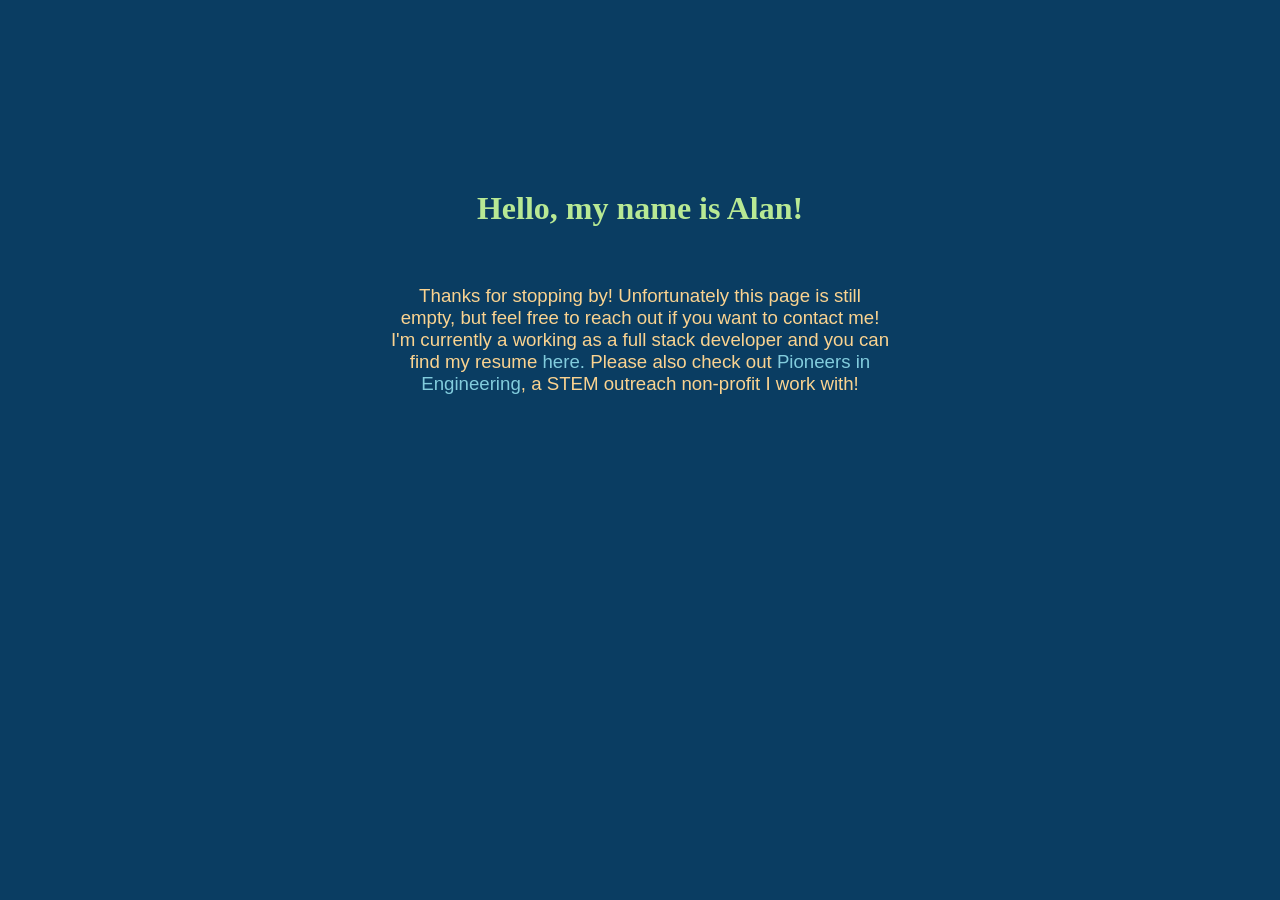
<file: index.html>
<!DOCTYPE HTML>
<html>
<head>
  <title>Alan Zhang</title>
  <link href="simple.css" type="text/css" rel="stylesheet" />
</head>
<body>
  <div class="content">
    <h1 id="name">Hello, my name is Alan!</h1>
    <br />
    <p>
      Thanks for stopping by! Unfortunately this page is still empty, but feel free to reach out if you want to contact me!
      I'm currently a working as a full stack developer and you can find my resume <a href = "resume.pdf">here.</a>
      Please also check out <a href = "https://pioneers.berkeley.edu">Pioneers in Engineering</a>, a STEM outreach non-profit I work with!
    </p>
  </div>
</body>
</html>
</file>
<file: simple.css>
body {
  background-color: #0a3d62;
  font-family: Lato, sans-serif;
  color: #fad390;
  text-align: center;
}

.content {
  max-width: 500px;
  margin: 15% auto 0 auto;
}

p {
  font-size: 14pt;
}

a {
  color: #82ccdd;
  text-decoration: none;
}

a:hover {
  text-decoration: underline;
}

#name {
  font-family: Georgia, serif;
  color: #b8e994;
  text-decoration: None;
}
</file>
